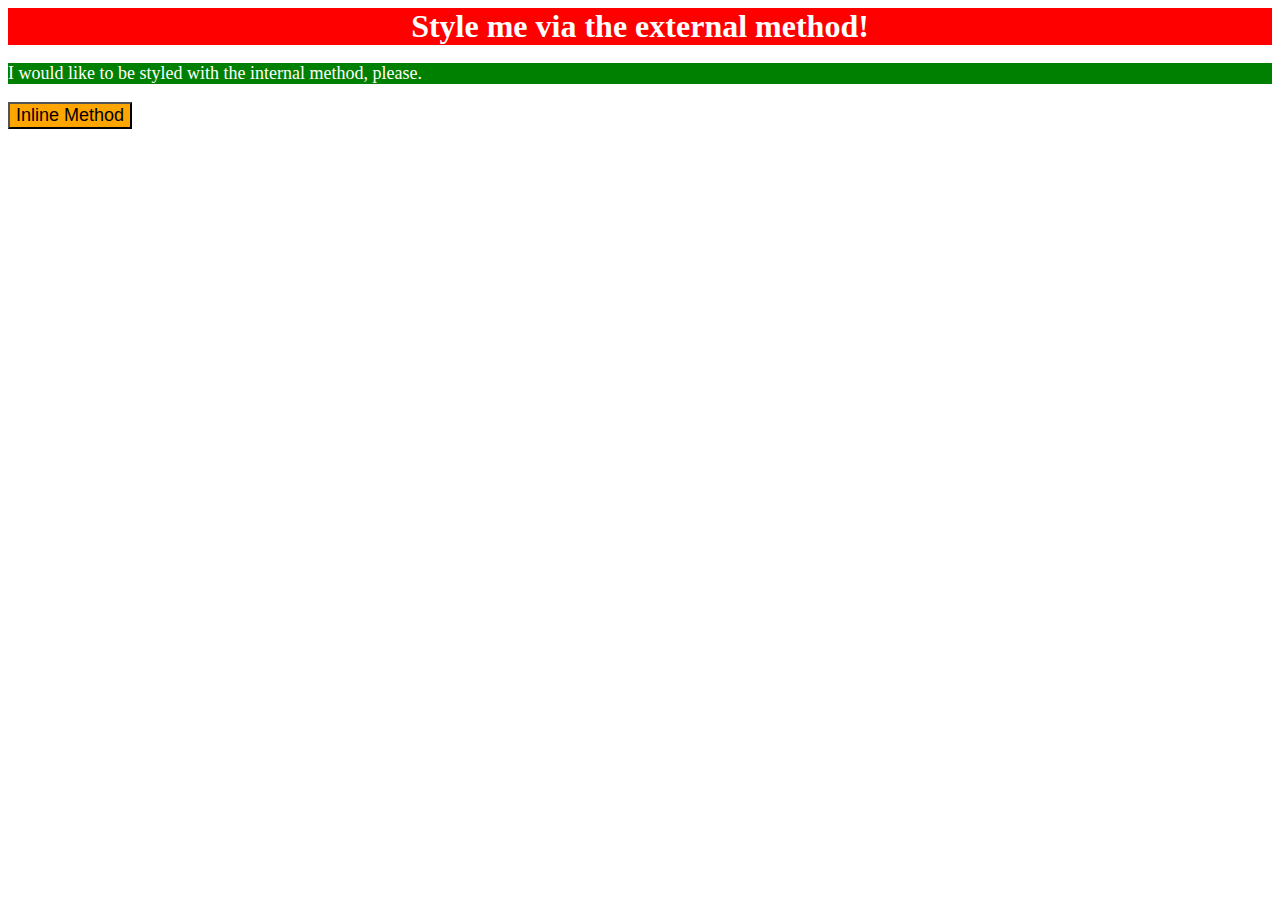
<file: foundations/intro-to-css/01-css-methods/index.html>
<!DOCTYPE html>
<html lang="en">
  <head>
    <meta charset="UTF-8">
    <meta http-equiv="X-UA-Compatible" content="IE=edge">
    <meta name="viewport" content="width=device-width, initial-scale=1.0">
    <title>Methods for Adding CSS</title>
    <link href="style.css" rel="stylesheet">
    <style>

      p {
        background-color: green;
        color: white;
        font-size: 18px;
      }

    </style>
  </head>
  <body>
    <div>Style me via the external method!</div>
    <p>I would like to be styled with the internal method, please.</p>
    <button style="background-color: orange; font-size: 18px;">Inline Method</button>
  </body>
</html>
</file>
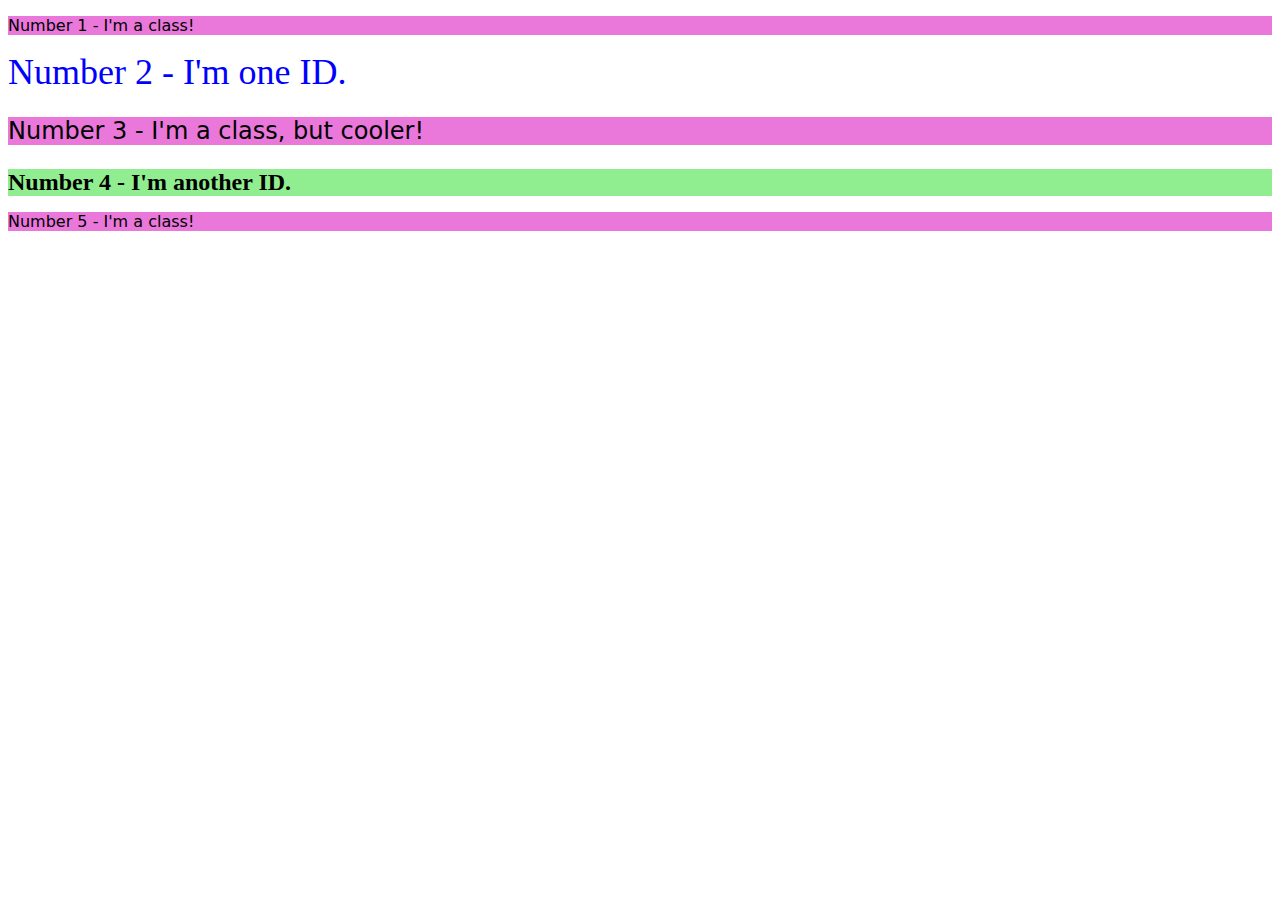
<file: foundations/intro-to-css/02-class-id-selectors/index.html>
<!DOCTYPE html>
<html lang="en">
  <head>
    <meta charset="UTF-8">
    <meta http-equiv="X-UA-Compatible" content="IE=edge">
    <meta name="viewport" content="width=device-width, initial-scale=1.0">
    <title>Class and ID Selectors</title>
    <link rel="stylesheet" href="style.css">
  </head>
  <body>
    <p class="oddnumber">Number 1 - I'm a class!</p>
    <div id="two">Number 2 - I'm one ID.</div>
    <p class="oddnumber font-size-changer">Number 3 - I'm a class, but cooler!</p>
    <div id="four">Number 4 - I'm another ID.</div>
    <p class="oddnumber">Number 5 - I'm a class!</p>
  </body>
</html>
</file>
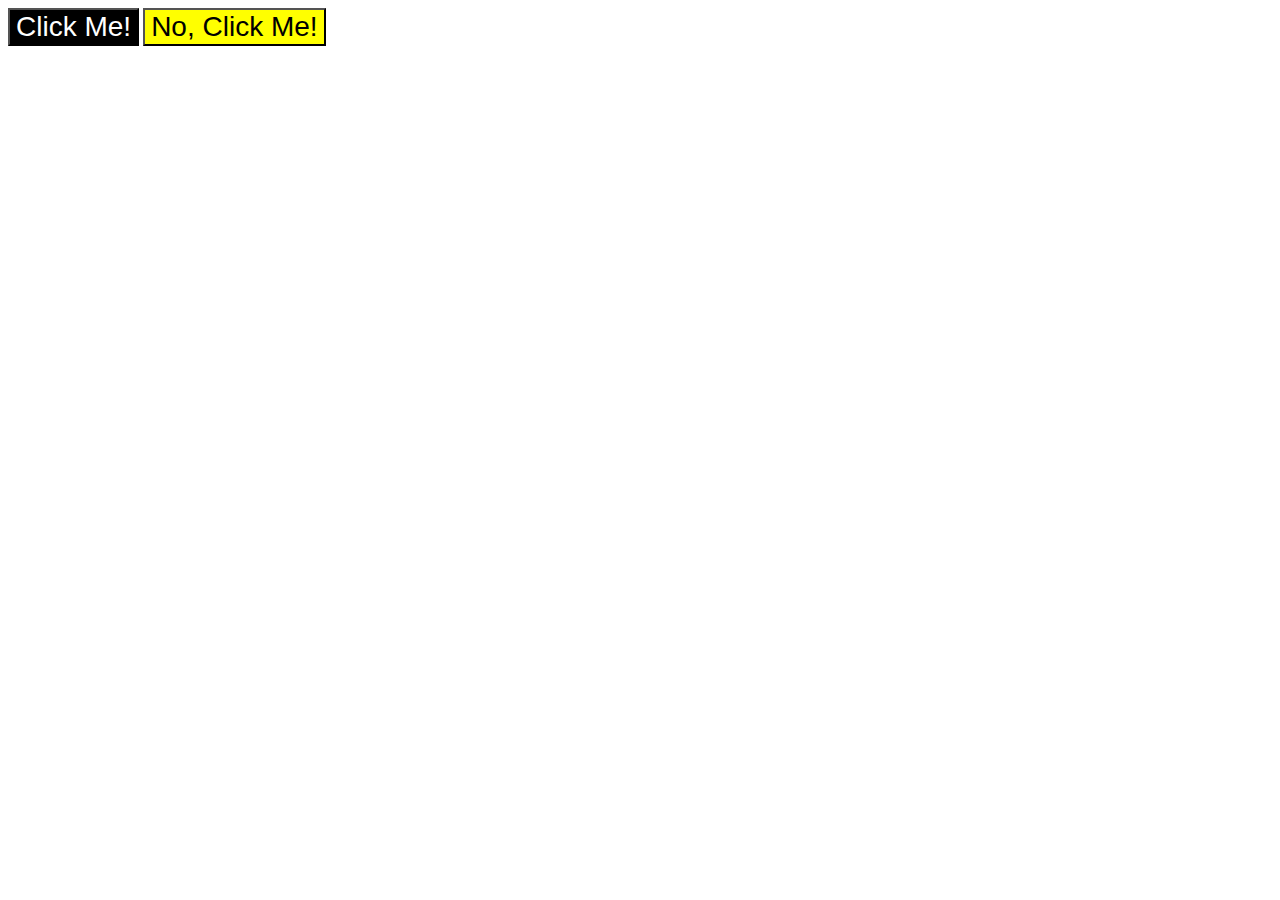
<file: foundations/intro-to-css/03-grouping-selectors/index.html>
<!DOCTYPE html>
<html lang="en">
  <head>
    <meta charset="UTF-8">
    <meta http-equiv="X-UA-Compatible" content="IE=edge">
    <meta name="viewport" content="width=device-width, initial-scale=1.0">
    <title>Grouping Selectors</title>
    <link rel="stylesheet" href="style.css">
  </head>
  <body>
    <button class="blackboy">Click Me!</button>
    <button class="yellowboy">No, Click Me!</button>
  </body>
</html>
</file>
<file: foundations/intro-to-css/01-css-methods/style.css>
div {
    background-color: red;
    color: white;
    text-align: center;
    font-size: 32px;
    font-weight: bold;
}
</file>
<file: foundations/intro-to-css/02-class-id-selectors/style.css>
.oddnumber {
    background-color: rgb(233, 120, 218);
    font-family: Verdana, 'DejaVu Sans', sans-serif;

}

#two {
    color: blue;
    font-size: 36px;
}

.font-size-changer {
    font-size: 24px;
}

#four {
    background-color: lightgreen;
    font-size: 24px;
    font-weight: bold;
}
</file>
<file: foundations/intro-to-css/03-grouping-selectors/style.css>
.blackboy {
  background-color: black;
  color: white;
}


.yellowboy {
  background-color: yellow;
}

.blackboy,
.yellowboy {
  font-size: 28px;
  font-family: Helvetica, 'Times New Roman', sans-serif;
}
</file>
